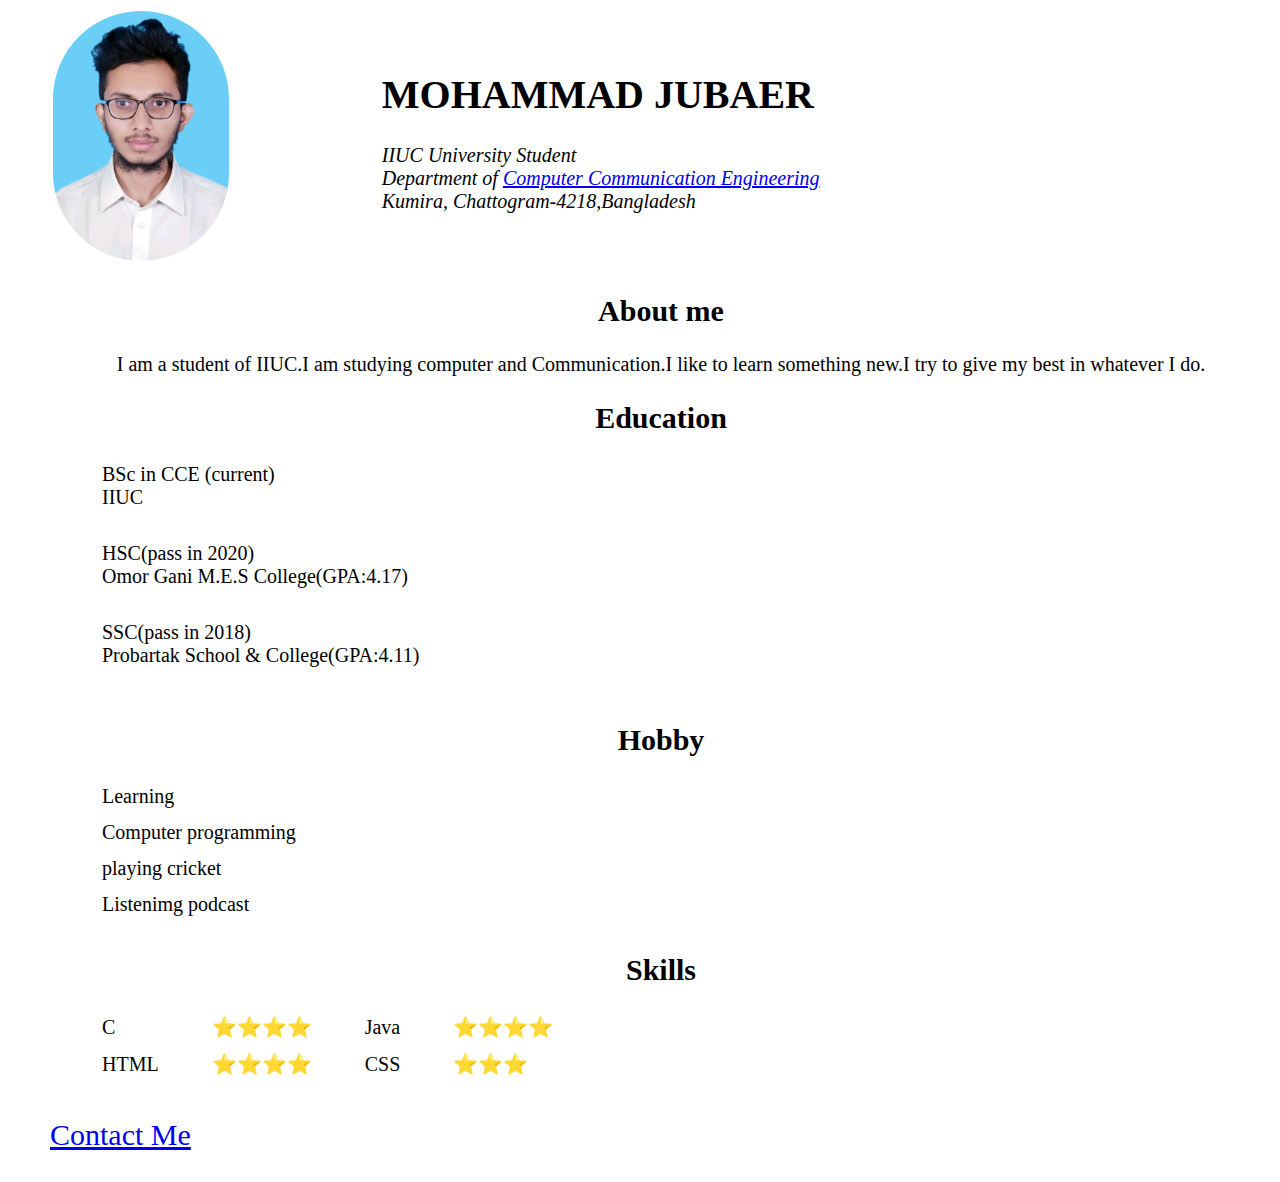
<file: index.html>
<!DOCTYPE html>
<html lang="en">

<head>
  <meta charset="UTF-8">
  <meta name="viewport" content="width=device-width, initial-scale=1.0">
  <meta http-equiv="X-UA-Compatible" content="ie=edge">

  <title>Mohammmad Jubaer</title>
  </title>
  <style media="screen">
    body{
      margin-left: 50px;
    }
    td{
      font-size: 20px;
    }

    img{
      border-radius: 150px;
    }
    .top{
      padding-left: 150px;
    }
    h2{
      font-size: 30px;
      text-align: center;
    }
    .About{
      font-size: 20px;
      text-align: center;

    }
    .edu td{
      padding-left: 50px;
      padding-bottom: 30px;
    }
    .hob td{
      padding-left: 50px;
      padding-bottom: 10px;
    }
.skil td{
  padding-left: 50px;
  padding-bottom: 10px;

}
.con{
  font-size: 30px;
}

  </style>
</head>

<body>

<table >

<tr>
  <td>
  <img id="image" src="mypic.jpeg" alt="my picture" height="250px">
</td>
<td class="top">
  <h1>MOHAMMAD JUBAER</h1>
  <p>
    <i>IIUC University Student<br />Department of
      <a href="https://www.iiuc.ac.bd/cce">Computer Communication Engineering</a><br />
      Kumira, Chattogram-4218,Bangladesh
    </i><br />  </p>
    </td>
  </tr>

</table>

<h2>About me</h2>

  <p class="About">
    I am a student of IIUC.I am studying computer and Communication.I like to learn something new.I try to give my best in whatever I do.
  </p>



<h2>Education</h2>
<table class="edu">

  <tr >

  <td>  BSc in CCE (current)<br> IIUC</td></tr>


<tr> <td>  HSC(pass in 2020)<br>Omor Gani M.E.S College(GPA:4.17)</td></tr>
<tr >  <td>SSC(pass in 2018)<br>Probartak School & College(GPA:4.11)</td></tr>
</table>

<h2>Hobby</h2>
<table class="hob">

<tr>
  <td>Learning</td>
</tr>
<tr>
  <td>Computer programming</td>
</tr>
  <tr>
    <td>playing cricket</td>
  </tr>
  <tr>
    <td>Listenimg podcast </td>
  </tr>

  </table>

  <h2>Skills</h2>
  <table class="skil">

  <tr>
    <td>C</td>
    <td>
⭐⭐⭐⭐

    </td>

    <td>Java</td>
    <td>⭐⭐⭐⭐</td>
  </tr>


  <tr>
    <td>HTML</td>
    <td>⭐⭐⭐⭐</td>

    <td>CSS</td>
    <td>⭐⭐⭐</td>
  </tr>


</table>

<p class="con">
   <a href="contact.html">Contact Me</a>
</p>


</body>

</html>
</file>
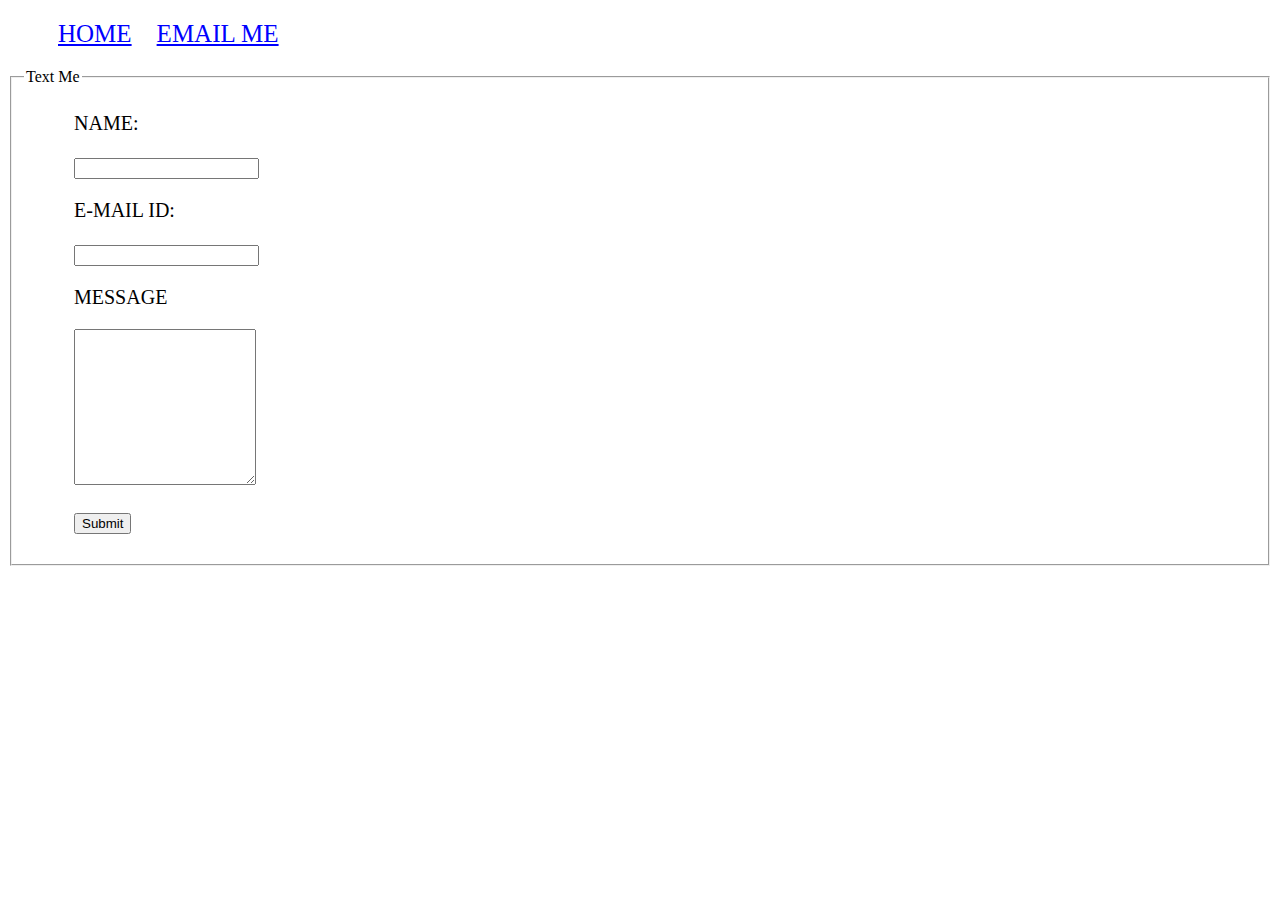
<file: contact.html>
<!DOCTYPE html>
<html lang="en">

<head>
  <meta charset="UTF-8">
  <meta name="viewport" content="width=device-width, initial-scale=1.0">
  <meta http-equiv="X-UA-Compatible" content="ie=edge">
  <title>Contact information.</title>
  <style media="screen">
    p{
      padding-left: 50px;
      font-size: 20px;
    }
    a{
      font-size: 25px;
      padding-right: 20px;
      color: blue;

    }
  </style>

</head>

<body>
  <p>  <a href="index.html">HOME</a>
    <a href="mailto:mohammadjubaer47@gamil.com">EMAIL ME</a>
</p>


<form class="" action="index.html" method="post">
  <fieldset>


<legend> Text Me</legend>
<p><label for="NAME"> NAME:</label></p>
<p><input type="text" /></p>
<p><label for="EMAIL"> E-MAIL ID:</label></p>
<p><input type="email" /></p>
<p><label for="MESSAGE">  MESSAGE</label></p>
 <p><textarea for="" cols="20" rows="10"></textarea></p>
 <p><input type="submit" /></p>
</fieldset>

</form>



</body>

</html>
</file>
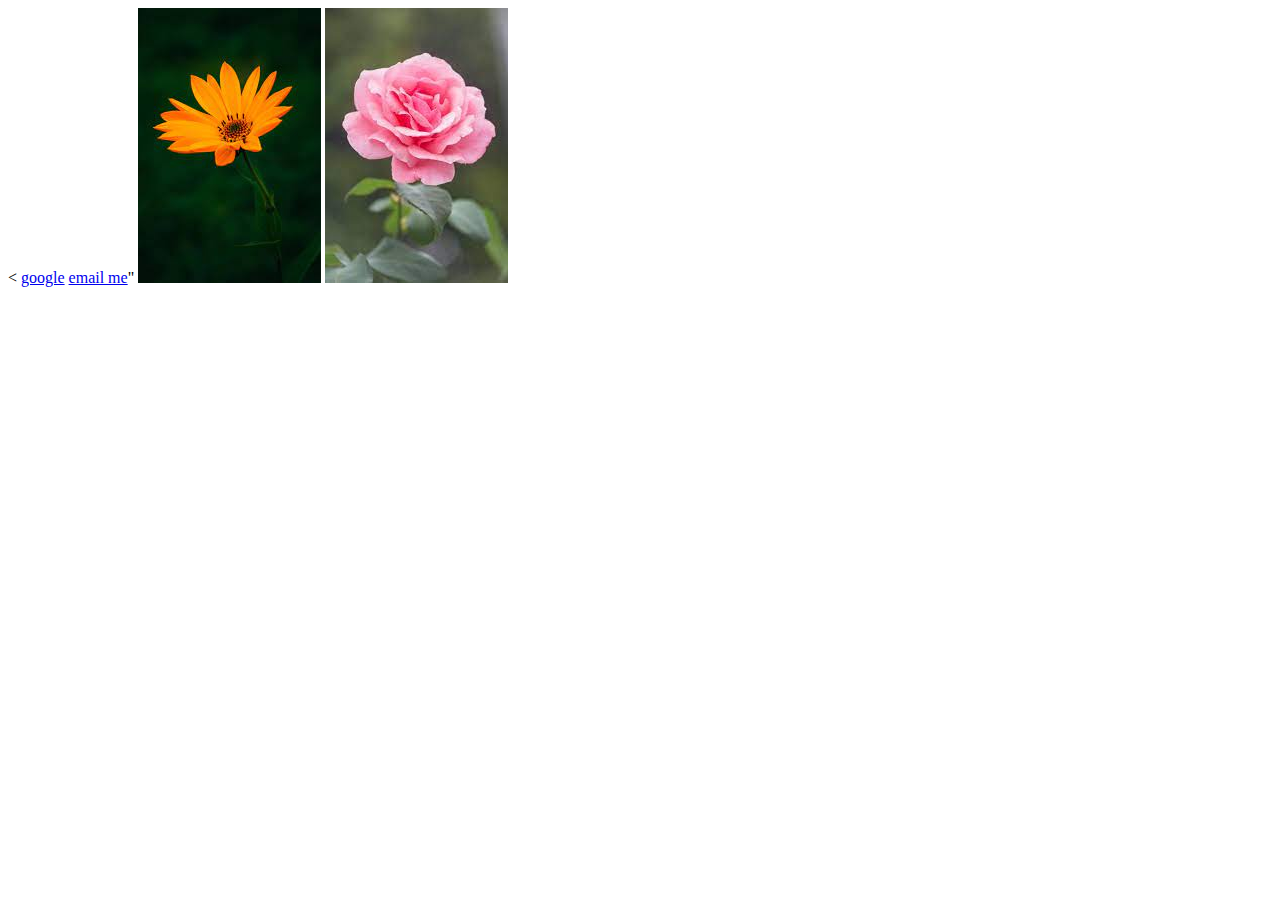
<file: link.html>
<!<!DOCTYPE html>
<<!DOCTYPE html>
<html lang="en" dir="ltr">
  <head>
    <meta charset="utf-8">
    <title>link</title>
  </head>
  <body>
    <a href="https://www.google.com" target="_blank" title="google mama">google</a>
  <a href="mailto:mohammadjubaer47@gmail.com">email me</a>"
<img src="flower.jpg" alt="flower">
<a href="love.html" title="clikhere"><img src="flower1.jpg" alt="flower"></a>
  </body>
</html>
</file>
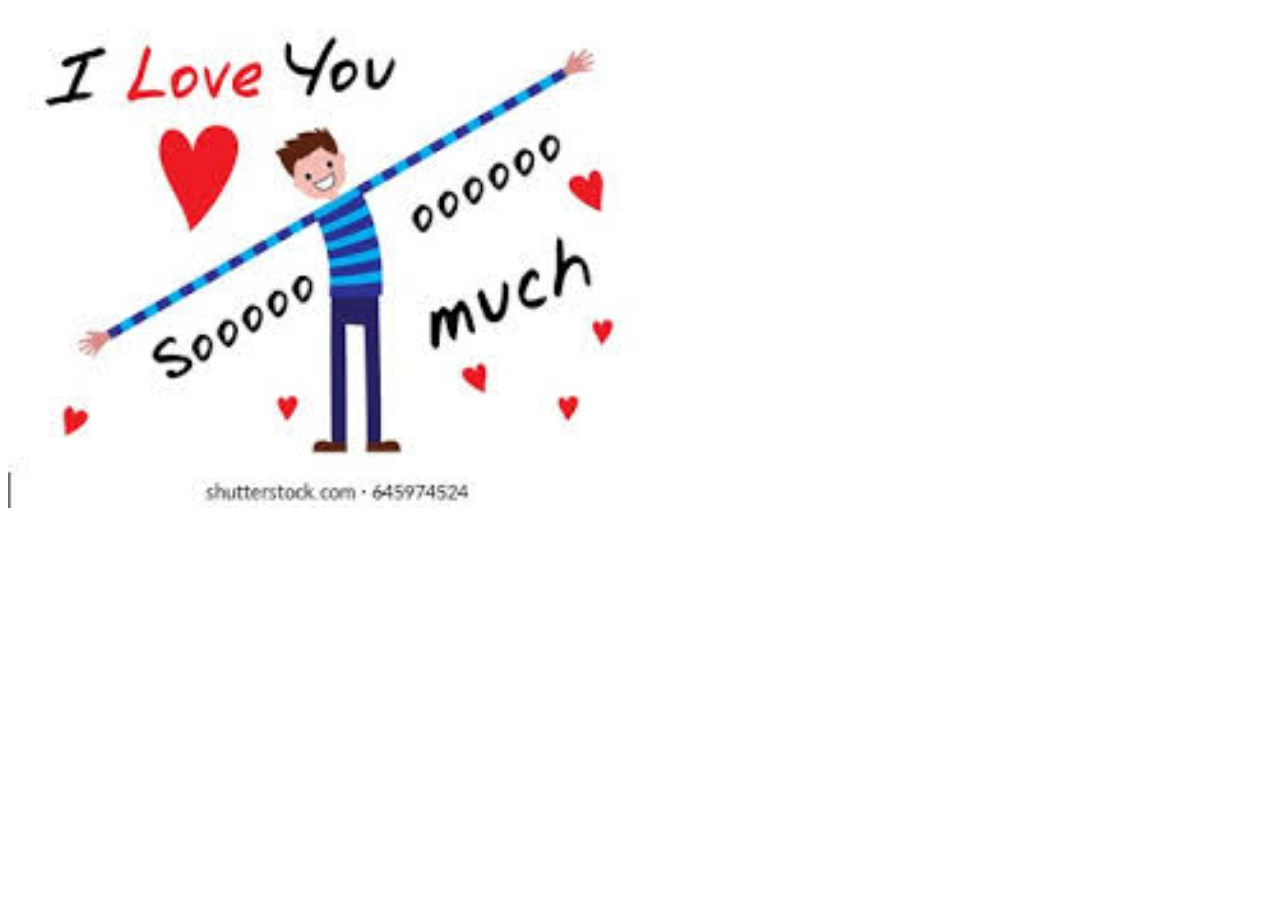
<file: love.html>
<!DOCTYPE html>

<html lang="en" dir="ltr">
  <head>
    <meta charset="utf-8">
    <title>love</title>
  </head>
  <body>
    <img src="love.jpg" alt="love you" height="500px">
  </body>
</html>
</file>
